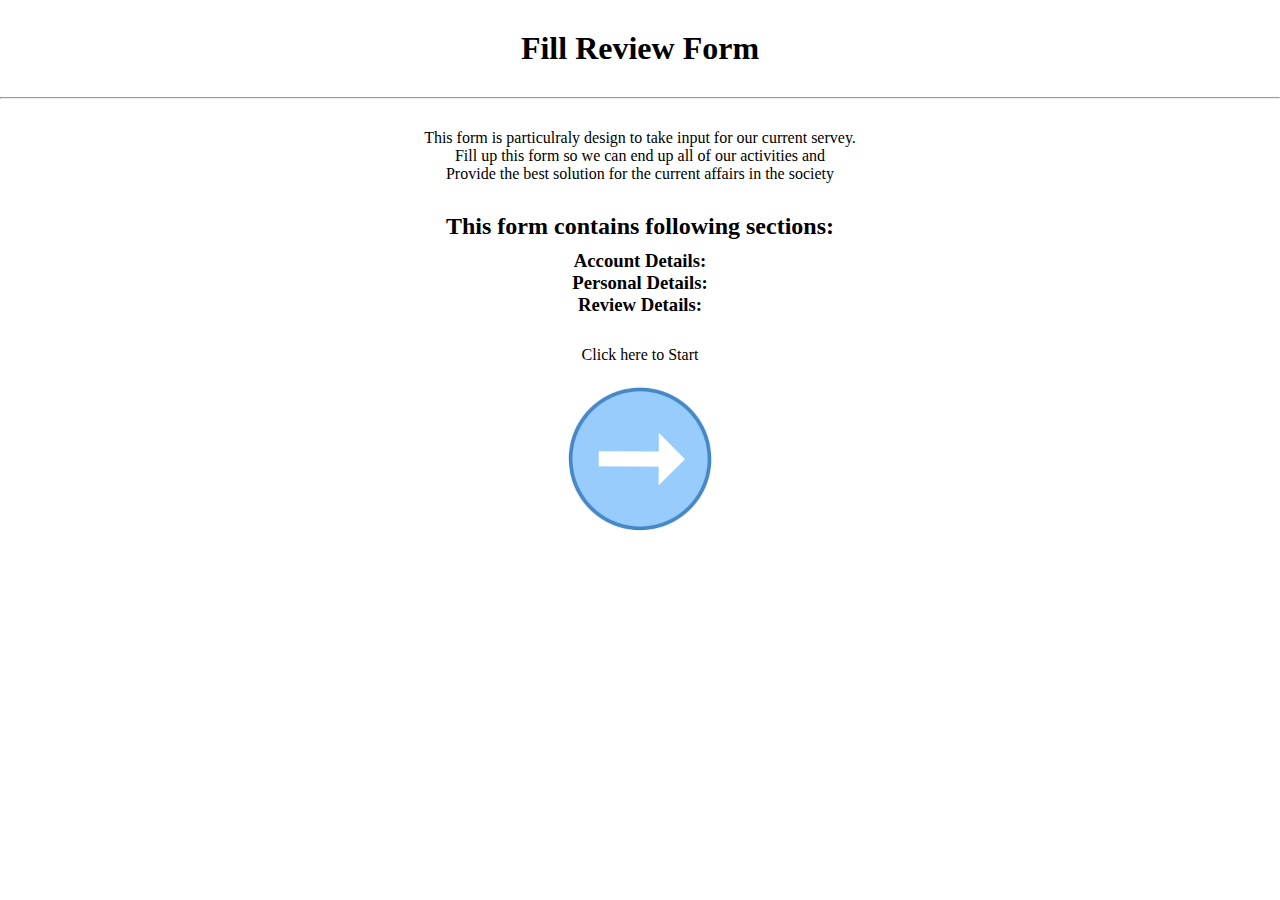
<file: index.html>
<!DOCTYPE html>
<html lang="en">

<head>
    <meta charset="UTF-8">
    <meta http-equiv="X-UA-Compatible" content="IE=edge">
    <meta name="viewport" content="width=device-width, initial-scale=1.0">
    <link rel="stylesheet" href="./Stylesheet/style.css">
    <title>Review Form</title>
</head>

<body>
    <h1>Fill Review Form</h1>
    <hr>
    <div class="review">
        <p>This form is particulraly design to take input for our current servey. <br>
            Fill up this form so we can end up all of our activities and <br>
            Provide the best solution for the current affairs in the society
        </p>
    </div>
    <div class="review">
        <h2>This form contains following sections:</h2>
        <h3>Account Details:</h3>
        <h3>Personal Details:</h3>
        <h3>Review Details:</h3>
    </div>
    <div class="review">
        <p class="click">Click here to Start</p>
        <a href="./pages/Account.html"><img src="./Images/index.png" alt=""></a>
    </div>
</body>

</html>
</file>
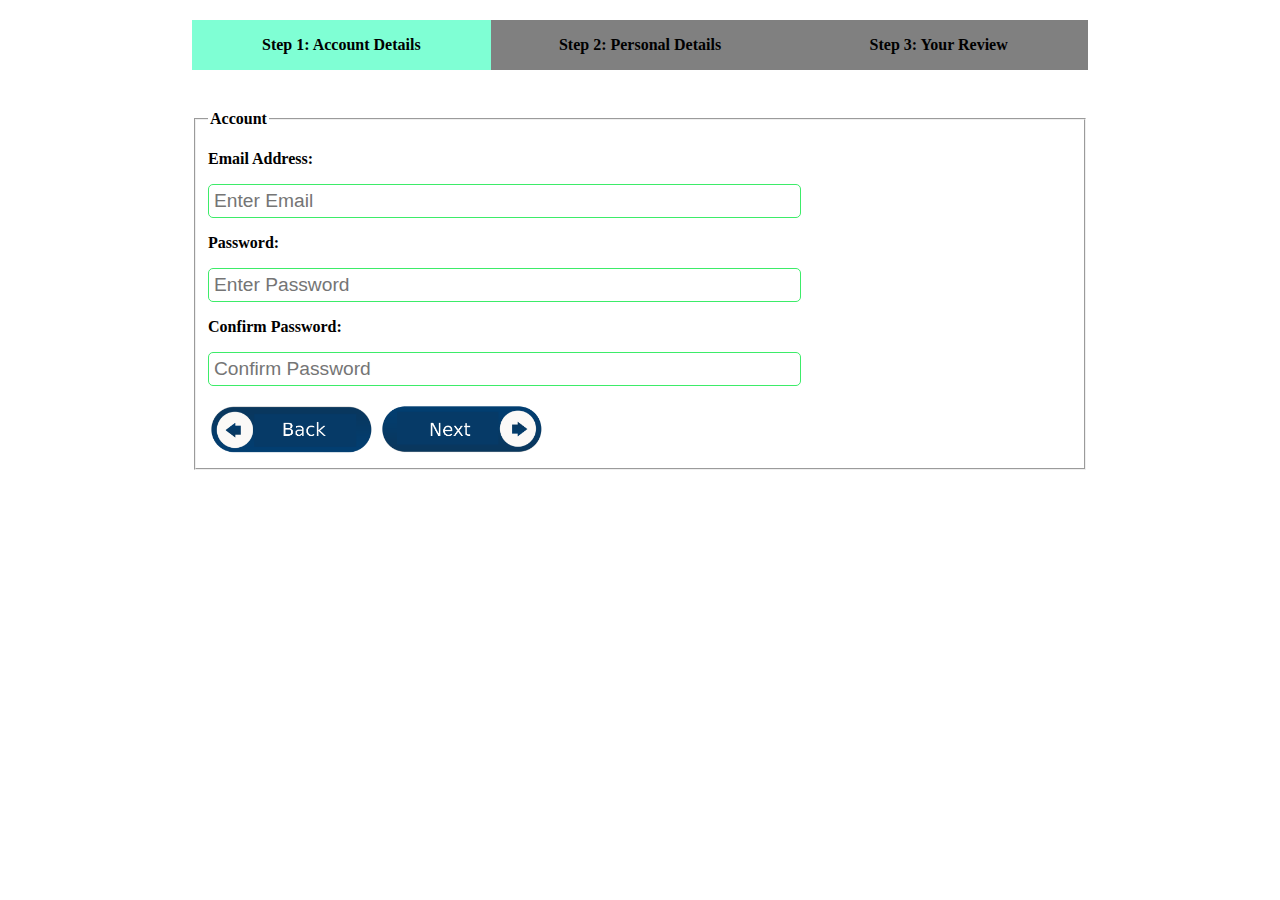
<file: pages/Account.html>
<!DOCTYPE html>
<html lang="en">
<head>
    <meta charset="UTF-8">
    <meta http-equiv="X-UA-Compatible" content="IE=edge">
    <meta name="viewport" content="width=device-width, initial-scale=1.0">
    <title>Account Details</title>
    <link rel="stylesheet" href="../Stylesheet/account.css">
</head>
<body>
    <section class="container">
        <div class="subcontainer">
            <div class="account">
                <strong><p>Step 1: Account Details</p></strong>
            </div>
               <div class="other"><strong><p>Step 2: Personal Details</p></strong></div>
            <div class="other"><strong><p>Step 3: Your Review</p></strong></div>
        </div>
        <div class="form">
            <fieldset>
                <legend>
                    <strong>Account</strong>
                </legend>
                    <p><strong>Email Address:</strong></p>
                    <input size="50" type="text" placeholder="Enter Email">
                    <p><strong>Password:</strong></p>
                    <input size="50" type="password" placeholder="Enter Password">
                    <p><strong>Confirm Password:</strong></p>
                    <input size="50" type="password" placeholder="Confirm Password">
                    <br/> 
                    <br/> 
                    <a href="../index.html"><img src="../Images/back.png" height="50px" alt=""></a>
                    <a href="./Personal.html"><img src="../Images/next.png" height="50px" alt=""></a>
            </fieldset>
        </div>
    </section>
</body>
</html>
</file>
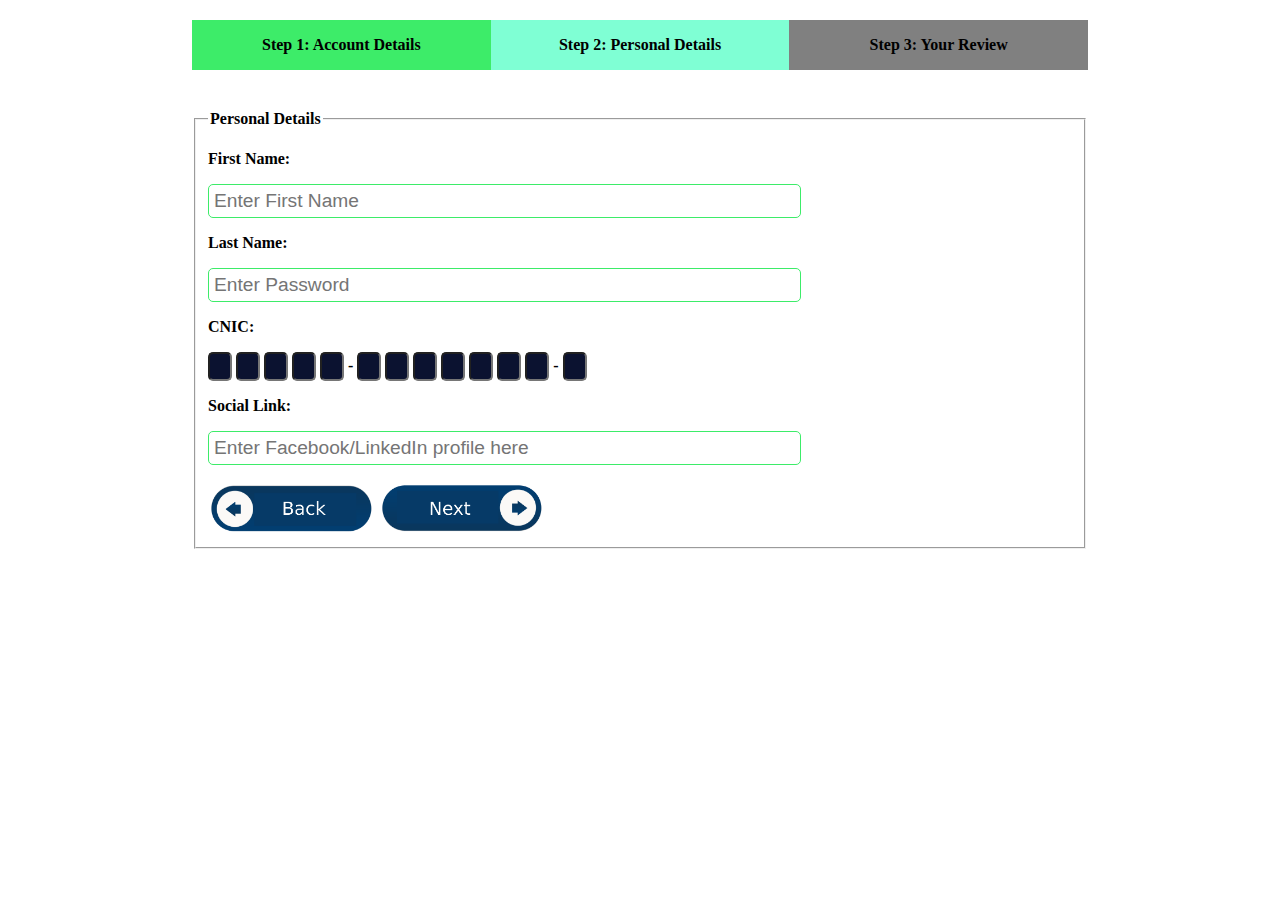
<file: pages/Personal.html>
<!DOCTYPE html>
<html lang="en">

<head>
    <meta charset="UTF-8">
    <meta http-equiv="X-UA-Compatible" content="IE=edge">
    <meta name="viewport" content="width=device-width, initial-scale=1.0">
    <title>Personal Details</title>
    <link rel="stylesheet" href="../Stylesheet/personal.css">
</head>

<body>
    <section class="container">
        <div class="subcontainer">
            <div class="ac_detail">
                <strong>
                    <p>Step 1: Account Details</p>
                </strong>
            </div>
            <div class="personal"><strong>
                    <p>Step 2: Personal Details</p>
                </strong></div>
            <div class="other"><strong>
                    <p>Step 3: Your Review</p>
                </strong></div>
        </div>
        <div class="form">
            <fieldset>
                <legend>
                    <strong>Personal Details</strong>
                </legend>
                <p><strong>First Name:</strong></p>
                <input class="inp" size="50" type="text" placeholder="Enter First Name">
                <p><strong>Last Name:</strong></p>
                <input class="inp" size="50" type="text" placeholder="Enter Password">
                <p><strong>CNIC:</strong></p>
                <input class="cnic" type="tel" size="1" maxlength="1">
                <input class="cnic" type="tel" size="1" maxlength="1">
                <input class="cnic" type="tel" size="1" maxlength="1">
                <input class="cnic" type="tel" size="1" maxlength="1">
                <input class="cnic" type="tel" size="1" maxlength="1"> <span> <strong> - </strong> </span>
                <input class="cnic" type="tel" size="1" maxlength="1">
                <input class="cnic" type="tel" size="1" maxlength="1">
                <input class="cnic" type="tel" size="1" maxlength="1">
                <input class="cnic" type="tel" size="1" maxlength="1">
                <input class="cnic" type="tel" size="1" maxlength="1">
                <input class="cnic" type="tel" size="1" maxlength="1">
                <input class="cnic" type="tel" size="1" maxlength="1"> <span> <strong> - </strong> </span>
                <input class="cnic" type="tel" size="1" maxlength="1">
                <p><strong>Social Link:</strong></p>
                <input class="inp" size="50" type="text" placeholder="Enter Facebook/LinkedIn profile here">
                <br />
                <br />
                <a href="./Account.html"><img src="../Images/back.png" height="50px" alt=""></a>
                <a href="../pages/Review.html"><img src="../Images/next.png" height="50px" alt=""></a>
            </fieldset>
        </div>
    </section>
</body>

</html>
</file>
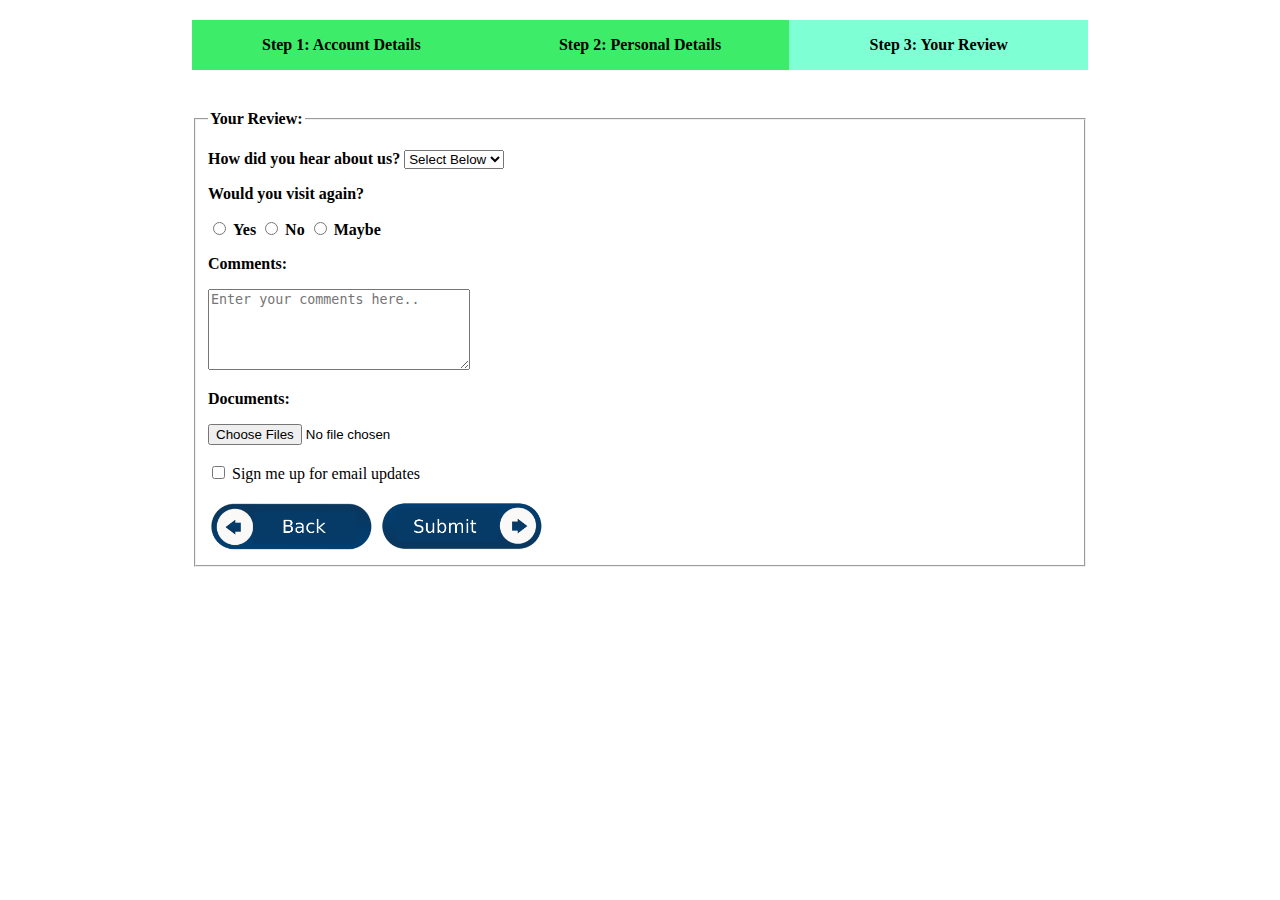
<file: pages/Review.html>
<!DOCTYPE html>
<html lang="en">

<head>
    <meta charset="UTF-8">
    <meta http-equiv="X-UA-Compatible" content="IE=edge">
    <meta name="viewport" content="width=device-width, initial-scale=1.0">
    <title>Your Review</title>
    <link rel="stylesheet" href="../Stylesheet/review.css">
</head>

<body>
    <section class="container">
        <div class="subcontainer">
            <div class="other">
                <strong>
                    <p>Step 1: Account Details</p>
                </strong>
            </div>
            <div class="other"><strong>
                    <p>Step 2: Personal Details</p>
                </strong></div>
            <div class="review"><strong>
                    <p>Step 3: Your Review</p>
                </strong></div>
        </div>
        <div class="form">
            <fieldset>
                <legend>
                    <strong>Your Review:</strong>
                </legend>
                <p><strong>How did you hear about us?</strong>
                    <select>
                        <option value="select" hidden>Select Below </option>
                        <option value="">Youtube</option>
                        <option value="">Facebook</option>
                        <option value="">Twitter</option>
                        <option value="">Instagram</option>
                        <option value="">Whatsapp</option>
                        <option value="">Newspapper</option>
                        <option value="">Friends</option>
                    </select>
                </p>
                <p><strong>Would you visit again?</strong></p>

                <label for="Yes">
                    <input type="Radio" name="Radio" id="Yes">
                    <strong>Yes</strong>
                </label>
                <label for="No">
                    <input type="Radio" name="Radio" id="No">
                    <strong>No</strong>
                </label>
                <label for="Maybe">
                    <input type="Radio" name="Radio" id="Maybe">
                    <strong>Maybe</strong>
                </label>

                <p><strong>Comments:</strong></p>
                <textarea name="" id="" cols="30" rows="5" placeholder="Enter your comments here.."></textarea>
                <p><strong>Documents:</strong></p>
                <input type="file" multiple>
                <br>
                <br>
                <label for="checked">
                    <input type="checkbox" name="" id="checked">
                    Sign me up for email updates
                </label>
                <br />
                <br />
                <a href="../pages/Personal.html"><img src="../Images/back.png" height="50px" alt=""></a>
                <a href="../index.html"><img src="../Images/submit.png" height="50px" alt=""></a>
            </fieldset>
        </div>
    </section>
</body>

</html>
</file>
<file: Stylesheet/style.css>
* {
  margin: 0;
  padding: 0;
  box-sizing: border-box;
}
/* Home Page Section Start Here */
h1 {
  text-align: center;
  margin: 30px 0px;
}

.review {
  width: 500px;
  /* border: 2px solid red; */
  margin: auto;
  text-align: center;
  margin-top: 30px;
  /* padding-bottom: 20px; */
}
img {
  width: 150px;
}
.review h2 {
  margin-bottom: 10px;
}
.click {
  margin-bottom: 20px;
}
/* Home Page Section Ends Here */
</file>
<file: Stylesheet/account.css>
.container {
  /* border: 2px solid red; */
  width: 70vw;
  margin: auto;
  margin-top: 20px;
}
.subcontainer {
  /* border: 1px solid blue; */
  display: flex;
  justify-content: center;
}
.subcontainer div {
  width: 350px;
  height: 50px;
  text-align: center;
}
.account {
  background-color: aquamarine;
}
.other {
  background-color: gray;
}

.form {
  margin-top: 40px;
}
input {
  border-radius: 5px;
  outline: none;
  padding: 5px;
  font-weight: 300;
  font-size: larger;
  border: 1px solid rgb(61, 236, 105);
}
input:focus {
  border: 2px solid rgb(61, 236, 105);
}
</file>
<file: Stylesheet/personal.css>
.container {
  /* border: 2px solid red; */
  width: 70vw;
  margin: auto;
  margin-top: 20px;
}
.subcontainer {
  /* border: 1px solid blue; */
  display: flex;
  justify-content: center;
}
.subcontainer div {
  width: 350px;
  height: 50px;
  text-align: center;
}
.personal {
  background-color: aquamarine;
}
.ac_detail {
  background-color: rgb(61, 236, 105);
}
.other {
  background-color: gray;
}

.form {
  margin-top: 40px;
}
.cnic {
  width: 10px;
  text-align: center;
  padding: 5px;
  outline: none;
  border-radius: 5px;
  background: #0b1230;
  color: white;
  /* border: 2px solid whitesmoke; */
}
.cnic:focus {
  border: 1px solid rgb(61, 236, 105);
}
.inp {
  border-radius: 5px;
  outline: none;
  padding: 5px;
  font-weight: 300;
  font-size: larger;
  border: 1px solid rgb(61, 236, 105);
}
input:focus {
  border: 2px solid rgb(61, 236, 105);
}
/* .cnic::-webkit-inner-spin-button,
.cnic::-webkit-outer-spin-button {
  appearance: none;
} */
</file>
<file: Stylesheet/review.css>
.container {
  /* border: 2px solid red; */
  width: 70vw;
  margin: auto;
  margin-top: 20px;
}
.subcontainer {
  /* border: 1px solid blue; */
  display: flex;
  justify-content: center;
}
.subcontainer div {
  width: 350px;
  height: 50px;
  text-align: center;
}
.review {
  background-color: aquamarine;
}
.other {
  background-color: rgb(61, 236, 105);
}

.form {
  margin-top: 40px;
}
</file>
